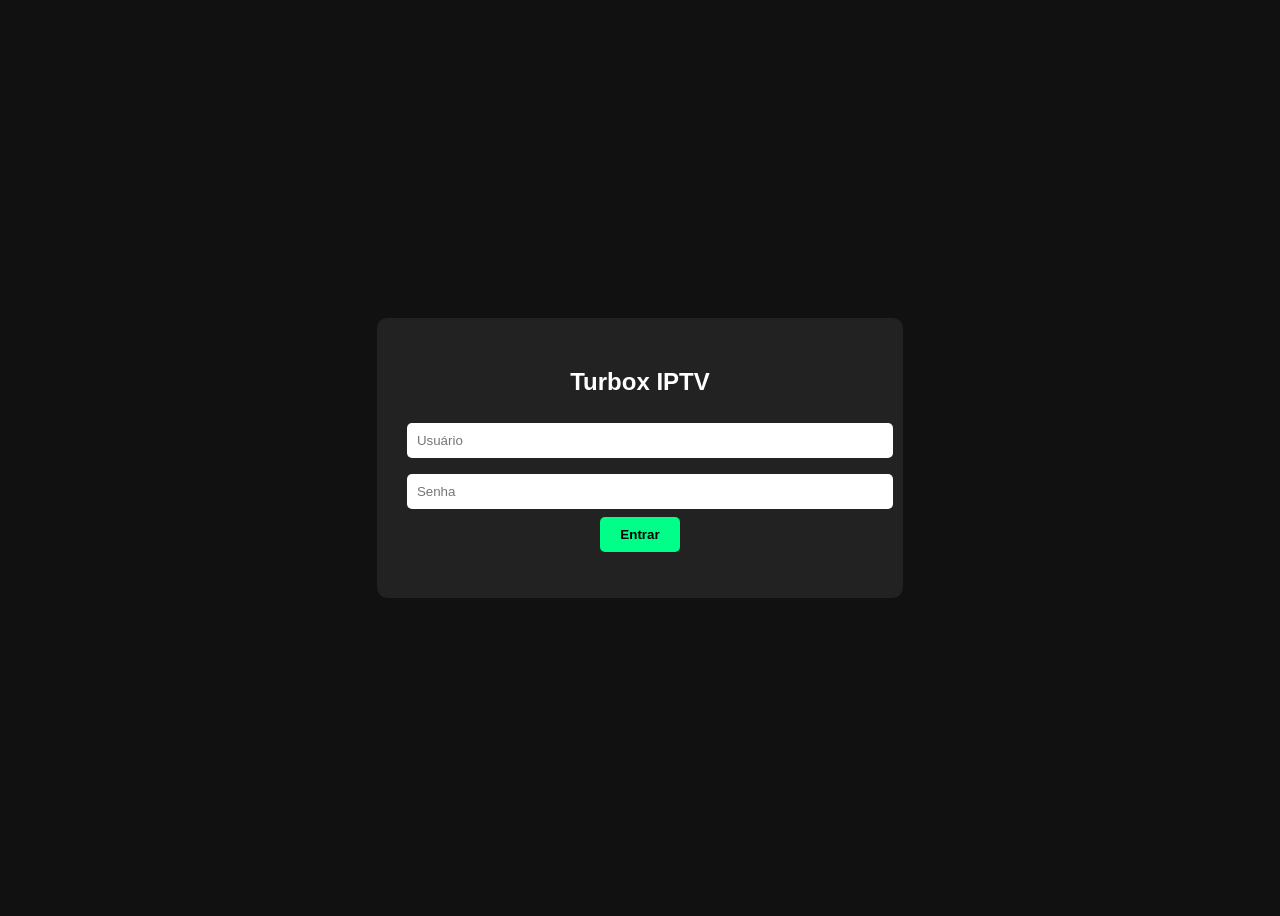
<file: index.html>
<!DOCTYPE html>
<html lang="pt-br">
<head>
  <meta charset="UTF-8">
  <title>Login - Turbox IPTV</title>
  <style>
    body {
      background: #111;
      color: #fff;
      font-family: Arial, sans-serif;
      display: flex;
      justify-content: center;
      align-items: center;
      height: 100vh;
    }
    .login-box {
      background: #222;
      padding: 30px;
      border-radius: 10px;
      text-align: center;
    }
    input {
      width: 100%;
      padding: 10px;
      margin: 8px 0;
      border: none;
      border-radius: 5px;
    }
    button {
      padding: 10px 20px;
      background: #00ff88;
      border: none;
      color: #000;
      font-weight: bold;
      border-radius: 5px;
      cursor: pointer;
    }
    .error {
      color: red;
    }
  </style>
</head>
<body>
  <div class="login-box">
    <h2>Turbox IPTV</h2>
    <input type="text" id="user" placeholder="Usuário">
    <input type="password" id="pass" placeholder="Senha">
    <button onclick="login()">Entrar</button>
    <p class="error" id="msg"></p>
  </div>

  <script>
    function login() {
      const user = document.getElementById('user').value;
      const pass = document.getElementById('pass').value;
      
      // Defina o usuário/senha aqui
      if (user === "admin" && pass === "1234") {
        // Redireciona para a página do player
        window.location.href = "live.html";
      } else {
        document.getElementById('msg').innerText = "Usuário ou senha incorretos.";
      }
    }
  </script>
</body>
</html>
</file>
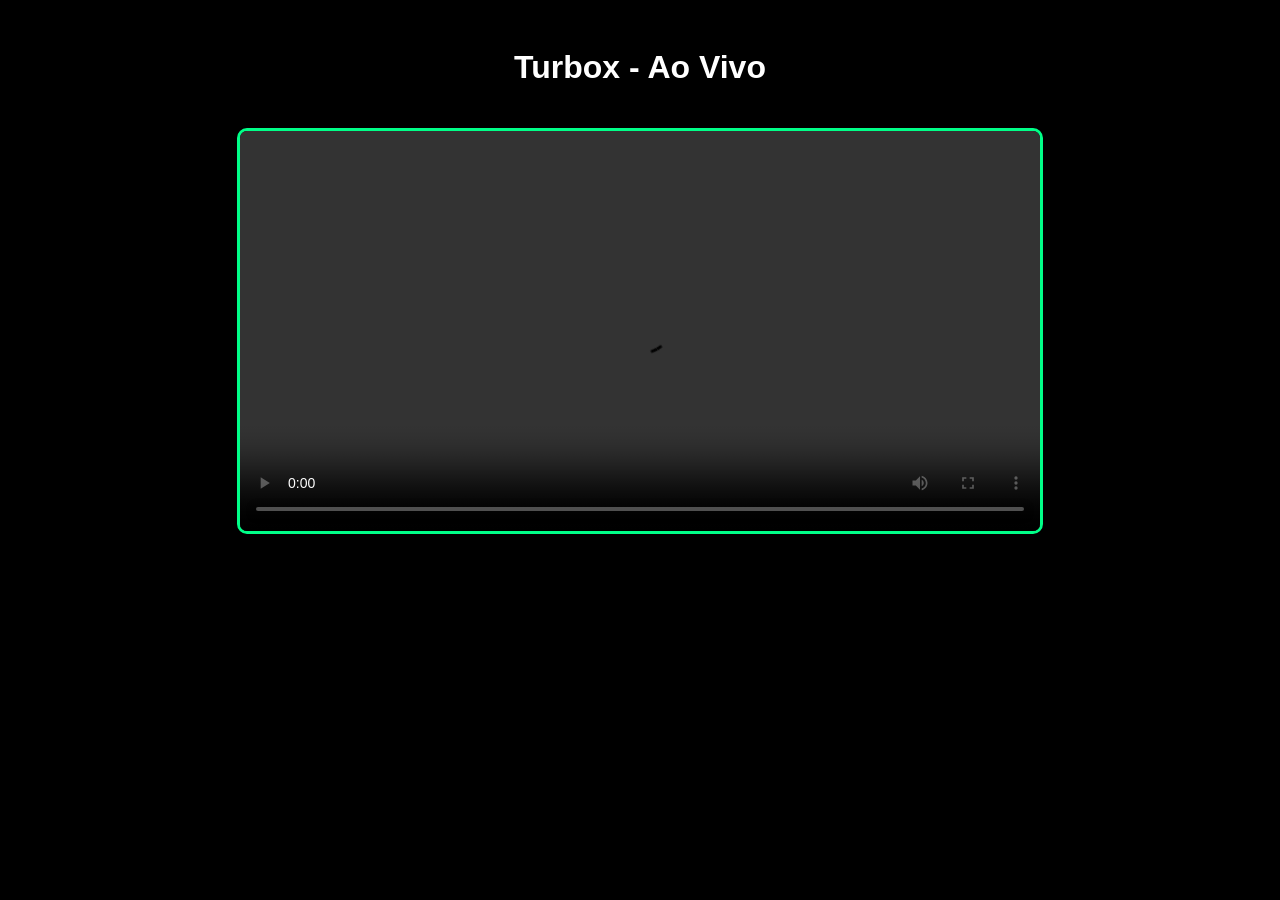
<file: live.html>
<!DOCTYPE html>
<html lang="pt-br">
<head>
  <meta charset="UTF-8">
  <title>Player Turbox</title>
  <style>
    body {
      background-color: #000;
      color: #fff;
      font-family: Arial, sans-serif;
      text-align: center;
      padding: 20px;
    }
    video {
      width: 90%;
      max-width: 800px;
      height: auto;
      border: 3px solid #00ff88;
      border-radius: 10px;
      margin-top: 20px;
    }
  </style>
</head>
<body>
  <h1>Turbox - Ao Vivo</h1>
  <video controls autoplay>
    <source src="http://cdn.turbox.tv.br" type="application/x-mpegURL">
    Seu navegador não suporta a reprodução do vídeo.
  </video>
</body>
</html>
</file>
